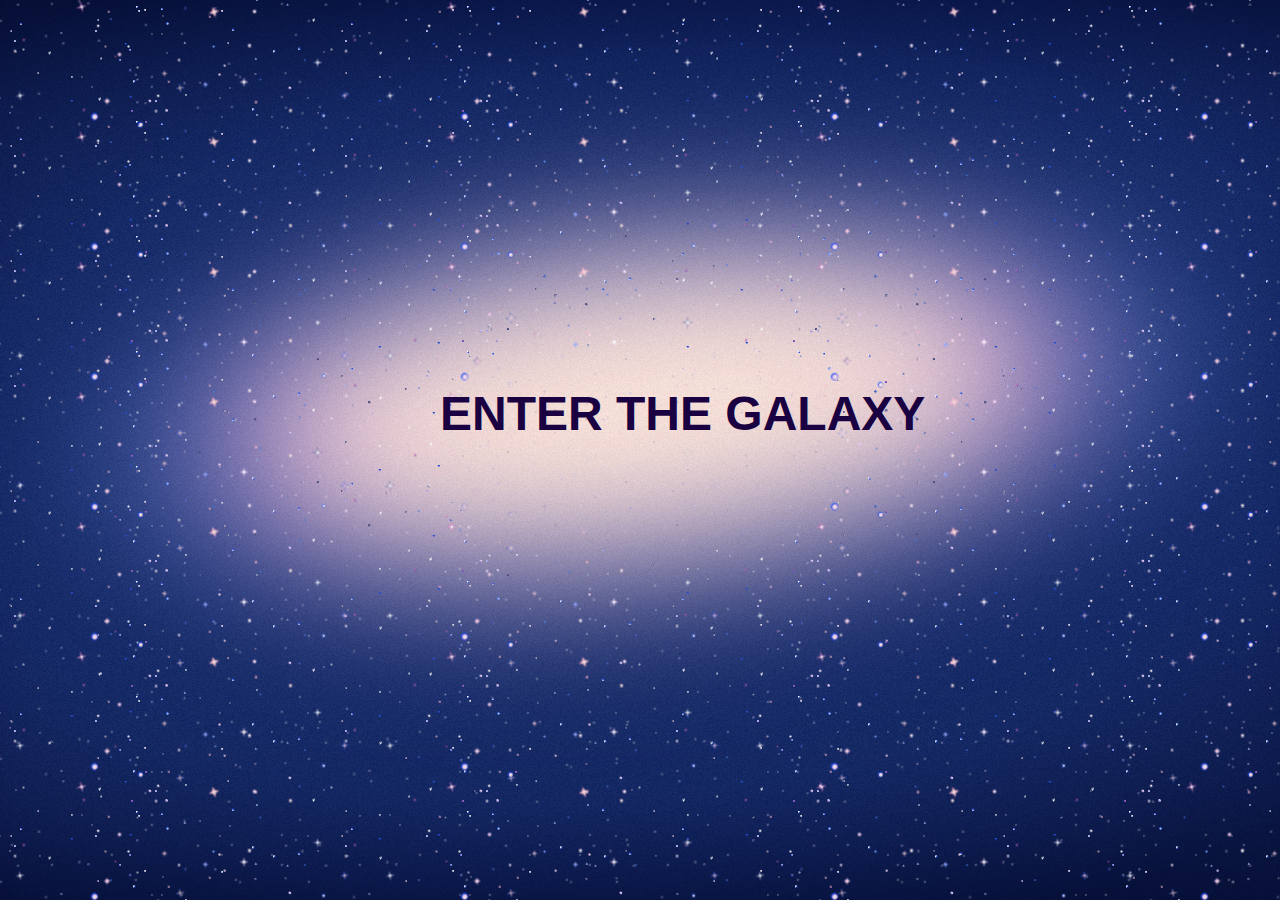
<file: index.html>
<!DOCTYPE html>
<html lang="en">
	<head>
		<meta charset="UTF-8" />
    <meta name="viewport" content="width=device-width, initial-scale=1.0" />
		<link rel="shortcut icon" href="img/favicon.png" />
		<link type="text/css" rel="stylesheet" href="css/galaxy.css" media="all" />
    <title>Gaming Galaxy</title>
	</head>
	<body>

<div id="galaxy">
	<div class="bg"></div>
	<div class="stars-back"></div>
	<div class="stars-middle"></div>
	<div class="stars-front"></div>
	<div class="bg center"></div>
  <div class="entrance">
    <h2 class="welcome-text"><a href="./soon.html">Enter The Galaxy</a></h2>
  </div>
</div>

	</body>
</html>
</file>
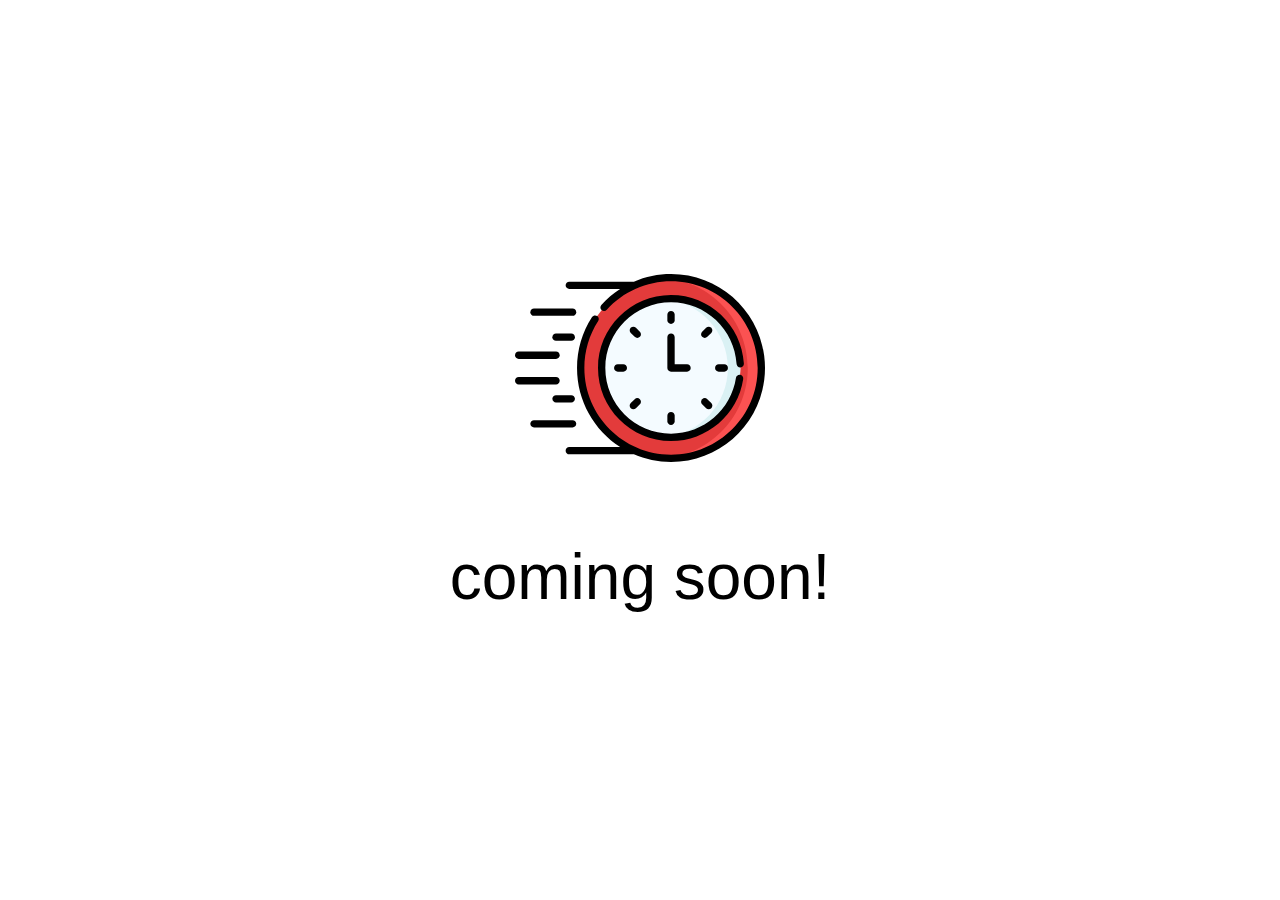
<file: soon.html>
<!DOCTYPE html>
<html lang="en">
<head>
    <meta charset="UTF-8">
    <meta name="viewport" content="width=device-width, initial-scale=1.0">
    <link rel="icon" type="image/png" href="img/favicon.png">
    <link type="text/css" rel="stylesheet" href="css/soon.css" media="all" />
    <title>Coming soon!</title>
    <style>

    </style>
</head>
<body>
    <?xml version="1.0"?>
    <svg xmlns="http://www.w3.org/2000/svg" id="coming_soon" enable-background="new 0 0 512 512" height="512px" viewBox="0 0 512 512" width="512px">
        <g>
            <g>
                <circle cx="319.528" cy="256" fill="#95d6a4" r="184.972" data-original="#95D6A4" class="active-path" style="fill:#E33B3B" data-old_color="#95d6a4" />
                <path d="m319.528 71.029c-4.682 0-9.322.178-13.917.52 95.656 7.115 171.055 86.976 171.055 184.451s-75.399 177.336-171.055 184.452c4.595.342 9.235.52 13.917.52 102.157-.001 184.972-82.815 184.972-184.972s-82.815-184.971-184.972-184.971z" fill="#78c2a4" data-original="#78C2A4" class="" style="fill:#FB5252" data-old_color="#78c2a4" />
                <circle cx="319.528" cy="256" fill="#f4fbff" r="142.033" data-original="#F4FBFF" class="" style="fill:#F4FBFF" />
                <path d="m319.528 113.967c-4.321 0-8.594.204-12.817.582 72.435 6.48 129.215 67.33 129.215 141.451s-56.78 134.97-129.215 141.451c4.223.377 8.496.582 12.817.582 78.443 0 142.033-63.59 142.033-142.032 0-78.444-63.59-142.034-142.033-142.034z" fill="#daf1f4" data-original="#DAF1F4" class="" />
                <g>
                    <path d="m38.872 149.21h79.098c4.142 0 7.5-3.357 7.5-7.5s-3.358-7.5-7.5-7.5h-79.098c-4.142 0-7.5 3.357-7.5 7.5s3.357 7.5 7.5 7.5z" data-original="#000000" class="" style="fill:#000000" />
                    <path d="m115.258 185.317h-31.246c-4.142 0-7.5 3.357-7.5 7.5s3.358 7.5 7.5 7.5h31.246c4.142 0 7.5-3.357 7.5-7.5s-3.358-7.5-7.5-7.5z" data-original="#000000" class="" style="fill:#000000" />
                    <path d="m7.5 237.327h76.512c4.142 0 7.5-3.357 7.5-7.5s-3.358-7.5-7.5-7.5h-76.512c-4.142 0-7.5 3.357-7.5 7.5s3.358 7.5 7.5 7.5z" data-original="#000000" class="" style="fill:#000000" />
                    <path d="m125.47 370.289c0-4.143-3.358-7.5-7.5-7.5h-79.098c-4.142 0-7.5 3.357-7.5 7.5s3.358 7.5 7.5 7.5h79.098c4.142 0 7.5-3.357 7.5-7.5z" data-original="#000000" class="" style="fill:#000000" />
                    <path d="m115.258 311.683h-31.246c-4.142 0-7.5 3.357-7.5 7.5s3.358 7.5 7.5 7.5h31.246c4.142 0 7.5-3.357 7.5-7.5s-3.358-7.5-7.5-7.5z" data-original="#000000" class="" style="fill:#000000" />
                    <path d="m91.512 282.173c0-4.143-3.358-7.5-7.5-7.5h-76.512c-4.142 0-7.5 3.357-7.5 7.5s3.358 7.5 7.5 7.5h76.512c4.142 0 7.5-3.357 7.5-7.5z" data-original="#000000" class="" style="fill:#000000" />
                    <path d="m319.529 165.83c4.143 0 7.5-3.357 7.5-7.5v-11.448c0-4.143-3.357-7.5-7.5-7.5s-7.5 3.357-7.5 7.5v11.448c0 4.143 3.357 7.5 7.5 7.5z" data-original="#000000" class="" style="fill:#000000" />
                    <path d="m401.99 173.538c-2.93-2.928-7.678-2.928-10.607 0l-8.095 8.095c-2.929 2.93-2.929 7.678 0 10.607 2.931 2.929 7.678 2.928 10.607 0l8.095-8.095c2.928-2.929 2.928-7.677 0-10.607z" data-original="#000000" class="" style="fill:#000000" />
                    <path d="m417.199 248.5c-4.143 0-7.5 3.357-7.5 7.5s3.357 7.5 7.5 7.5h11.447c4.143 0 7.5-3.357 7.5-7.5s-3.357-7.5-7.5-7.5z" data-original="#000000" class="" style="fill:#000000" />
                    <path d="m393.895 319.759c-2.93-2.928-7.678-2.928-10.607 0-2.929 2.93-2.929 7.678 0 10.607l8.095 8.095c2.931 2.929 7.678 2.928 10.607 0 2.929-2.93 2.929-7.678 0-10.607z" data-original="#000000" class="" style="fill:#000000" />
                    <path d="m312.029 353.67v11.447c0 4.143 3.357 7.5 7.5 7.5s7.5-3.357 7.5-7.5v-11.447c0-4.143-3.357-7.5-7.5-7.5s-7.5 3.358-7.5 7.5z" data-original="#000000" class="" style="fill:#000000" />
                    <path d="m245.162 319.759-8.095 8.095c-2.929 2.93-2.929 7.678 0 10.607 2.93 2.929 7.678 2.928 10.606 0l8.095-8.095c2.929-2.93 2.929-7.678 0-10.607-2.928-2.928-7.677-2.928-10.606 0z" data-original="#000000" class="" style="fill:#000000" />
                    <path d="m210.411 248.5c-4.142 0-7.5 3.357-7.5 7.5s3.358 7.5 7.5 7.5h11.448c4.142 0 7.5-3.357 7.5-7.5s-3.358-7.5-7.5-7.5z" data-original="#000000" class="" style="fill:#000000" />
                    <path d="m255.769 181.633-8.095-8.095c-2.929-2.928-7.678-2.928-10.606 0-2.929 2.93-2.929 7.678 0 10.607l8.095 8.095c2.93 2.929 7.678 2.928 10.606 0 2.929-2.929 2.929-7.677 0-10.607z" data-original="#000000" class="" style="fill:#000000" />
                    <path d="m359.859 256c0-4.143-3.357-7.5-7.5-7.5h-25.33v-55.684c0-4.143-3.357-7.5-7.5-7.5s-7.5 3.357-7.5 7.5v63.184c0 4.143 3.357 7.5 7.5 7.5h32.83c4.142 0 7.5-3.357 7.5-7.5z" data-original="#000000" class="" style="fill:#000000" />
                    <path d="m461.741 254.762c4.135-.251 7.283-3.806 7.032-7.94-4.771-78.703-70.327-140.354-149.245-140.354-82.452 0-149.532 67.08-149.532 149.533 0 82.452 67.08 149.532 149.532 149.532 73.869 0 136.9-54.122 147.865-127.157.615-4.096-2.207-7.915-6.304-8.53-4.086-.613-7.915 2.206-8.53 6.304-9.85 65.614-66.506 114.384-133.031 114.384-74.181 0-134.532-60.351-134.532-134.532s60.351-134.533 134.532-134.533c71.001 0 129.98 55.461 134.272 126.263.25 4.132 3.802 7.27 7.941 7.03z" data-original="#000000" class="" style="fill:#000000" />
                    <path d="m319.528 63.529c-26.381 0-52.228 5.473-76.018 15.708h-132.329c-4.142 0-7.5 3.357-7.5 7.5s3.358 7.5 7.5 7.5h104.113c-14.077 9.06-27.036 19.988-38.462 32.604-2.78 3.069-2.546 7.812.524 10.593 3.071 2.781 7.812 2.546 10.594-.524 33.602-37.102 81.561-58.381 131.578-58.381 97.858 0 177.472 79.613 177.472 177.471 0 97.857-79.613 177.471-177.472 177.471-97.858 0-177.471-79.613-177.471-177.471 0-34.268 9.789-67.528 28.307-96.186 2.248-3.479 1.25-8.121-2.229-10.369-3.479-2.247-8.121-1.251-10.37 2.229-20.09 31.088-30.708 67.163-30.708 104.326 0 67.766 35.206 127.458 88.285 161.763h-104.16c-4.142 0-7.5 3.357-7.5 7.5s3.358 7.5 7.5 7.5h132.225c23.36 10.099 49.097 15.708 76.122 15.708 106.128 0 192.471-86.342 192.471-192.471s-86.343-192.471-192.472-192.471z" data-original="#000000" class="" style="fill:#000000" />
                </g>
            </g>
        </g>
    </svg>
    <h1>Coming soon!</h1>
</body>
</html>
</file>
<file: css/galaxy.css>
body {
	font-family: "HelveticaNeue-Light", "Helvetica Neue Light", "Helvetica Neue", Helvetica, sans-serif;
	padding: 0;
	margin: 0;
}

.welcome-text a {
  display: inline-block;
  text-decoration: none;
  cursor: pointer;
  white-space: nowrap;
  color: #1a0242; /* Цвет  текста */
  font-size: 2em; /* Размер  текста */
  font-weight: bold;
  padding: 20px 0px;
  text-transform: uppercase;
  line-height: 1;
  -webkit-transition: all 0.5s ease;
          transition: all 0.5s ease;
}
.welcome-text a:hover{
  color: #1745a8; /* Меняем цвет текста */
  -webkit-text-shadow: 2px 2px 2px #000;
  -moz-text-shadow: 2px 2px 2px #000;
      text-shadow: 2px 2px 2px #000;
}

#galaxy {
	z-index: 0;
	position: fixed;
	top: 0;
	left: 0;
	width: 100%;
	height: 100%;
	background: #03092b;
	-webkit-transition: background 0.8s ease-out;
	-moz-transition: background 0.8s ease-out;
	-o-transition: background 0.8s ease-out;
	-ms-transition: background 0.8s ease-out;
	transition: background 0.8s ease-out;
}
#galaxy,
#galaxy .bg {
	width: 100%;
	height: 100%;
}
#galaxy * {
	position: absolute;
}
#galaxy .bg {
	background: url('../img/bg.jpg') no-repeat 50% 50%;
}
#galaxy .entrance {
	top: 50%;
	left: 50%;
	width: 600px;
	height: 200px;
	margin: -100px 0 0 -200px;
}
#galaxy .bg.center {	
  top: 50%;
	left: 50%;
	width: 400px;
	height: 200px;
	margin: -100px 0 0 -200px;
	opacity: 0.8;
	-webkit-border-radius: 500px;
	-moz-border-radius: 500px;
	border-radius: 500px;
}
#galaxy [class^="stars"] {
	top: -50%;
	left: -50%;
	width: 200%;
	height: 200%;
}
#galaxy .stars-back {
	background: url('../img/back.png');
	-webkit-animation: orbit-clock-wise 440s infinite linear;
	-moz-animation: orbit-clock-wise 440s infinite linear;
	-o-animation: orbit-clock-wise 440s infinite linear;
	-ms-animation: orbit-clock-wise 440s infinite linear;
	animation: orbit-clock-wise 440s infinite linear;
}
#galaxy .stars-middle {
	background: url('../img/middle.png');
	-webkit-animation: orbit-counter-clock-wise 360s infinite linear;
	-moz-animation: orbit-counter-clock-wise 360s infinite linear;
	-o-animation: orbit-counter-clock-wise 360s infinite linear;
	-ms-animation: orbit-counter-clock-wise 360s infinite linear;
	animation: orbit-counter-clock-wise 360s infinite linear;
}
#galaxy .stars-front {
	background: url('../img/front.png');
	-webkit-animation: orbit-clock-wise 160s infinite linear;
	-moz-animation: orbit-clock-wise 160s infinite linear;
	-o-animation: orbit-clock-wise 160s infinite linear;
	-ms-animation: orbit-clock-wise 160s infinite linear;
	animation: orbit-clock-wise 160s infinite linear;
}
@-webkit-keyframes orbit-clock-wise {
	0% { opacity: 0.4; -webkit-transform: rotate(0deg); }
	2% { opacity: 0.8; }
	4% { opacity: 0.2; }
	5% { opacity: 0.8; }
	100% { opacity: 0.4; -webkit-transform: rotate(360deg); }
}
@-webkit-keyframes orbit-counter-clock-wise {
	from { -webkit-transform: rotate(360deg); } to { -webkit-transform: rotate(0deg); }
}
@-moz-keyframes orbit-clock-wise {
	0% { opacity: 0.4; -moz-transform: rotate(0deg); }
	2% { opacity: 0.8; }
	4% { opacity: 0.2; }
	5% { opacity: 0.8; }
	100% { opacity: 0.4; -moz-transform: rotate(360deg); }
}
@-moz-keyframes orbit-counter-clock-wise {
	from { -moz-transform: rotate(360deg); } to { -moz-transform: rotate(0deg); }
}
@-o-keyframes orbit-clock-wise {
	0% { opacity: 0.4; -o-transform: rotate(0deg); }
	2% { opacity: 0.8; }
	4% { opacity: 0.2; }
	5% { opacity: 0.8; }
	100% { opacity: 0.4; -o-transform: rotate(360deg); }
}
@-o-keyframes orbit-counter-clock-wise {
	from { -o-transform: rotate(360deg); } to { -o-transform: rotate(0deg); }
}
@-ms-keyframes orbit-clock-wise {
	0% { opacity: 0.4; -ms-transform: rotate(0deg); }
	2% { opacity: 0.8; }
	4% { opacity: 0.2; }
	5% { opacity: 0.8; }
	100% { opacity: 0.4; -ms-transform: rotate(360deg); }
}
@-ms-keyframes orbit-counter-clock-wise {
	from { -ms-transform: rotate(360deg); } to { -ms-transform: rotate(0deg); }
}
@keyframes orbit-clock-wise {
	0% { opacity: 0.4; transform: rotate(0deg); }
	2% { opacity: 0.8; }
	4% { opacity: 0.2; }
	5% { opacity: 0.8; }
	100% { opacity: 0.4; transform: rotate(360deg); }
}
@keyframes orbit-counter-clock-wise {
	from { transform: rotate(360deg); } to { transform: rotate(0deg); }
}
</file>
<file: css/soon.css>
html,
body {
    width: 100%;
    height: 100%;
}

html {
    display: table;
    font-family: Lato, "Segoe UI", Avenir, Ubuntu, Tahoma, Verdana, Helvetica, sans-serif;
}

body {
    display: table-cell;
    vertical-align: middle;
    text-align: center;
}

h1 {
    font-size: 4em;
    font-weight: normal;
    text-transform: lowercase;
}

svg {
    width: 250px;
    height: 250px;
}
</file>
